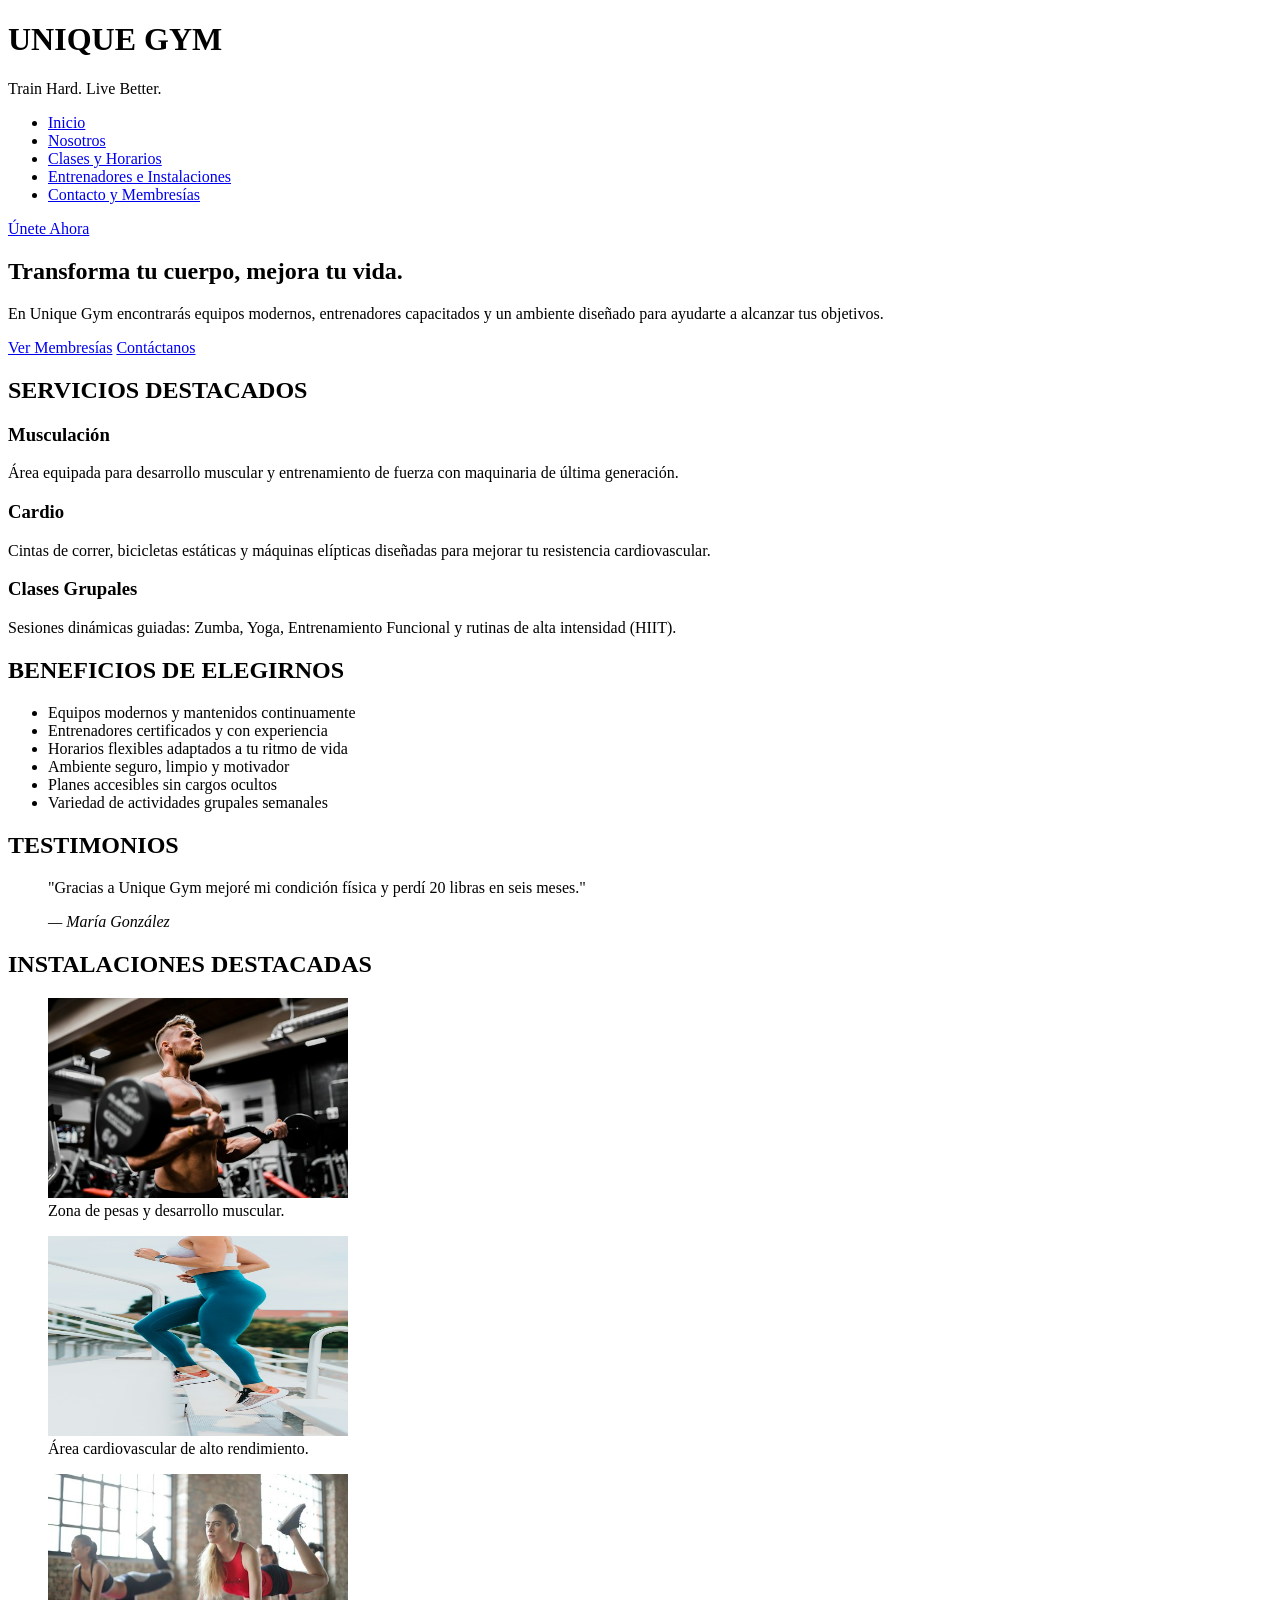
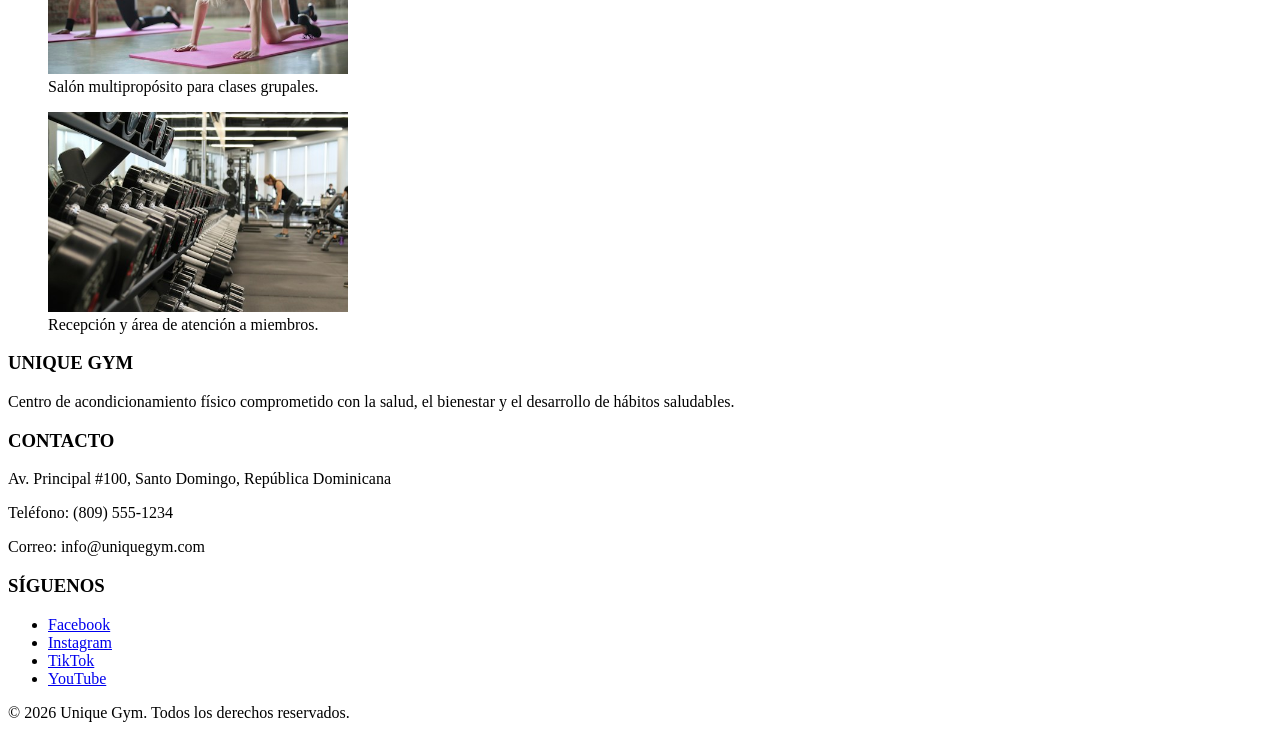
<file: index.html>
<!DOCTYPE html>
<html lang="es">
<head>
  <meta charset="UTF-8">
  <meta name="viewport" content="width=device-width, initial-scale=1.0">
  <meta name="description" content="Bienvenido a Unique Gym. Equipamiento moderno, entrenadores certificados y planes accesibles en Santo Domingo.">
  <meta name="author" content="Juan Luis Mejia Castillo">
  <title>Unique Gym - Transforma tu Cuerpo</title>
</head>
<body>

  <!-- HEADER GLOBAL -->
  <header>
    <h1>UNIQUE GYM</h1>
    <p>Train Hard. Live Better.</p>
    <nav aria-label="Navegación principal">
      <ul>
        <li><a href="index.html" aria-current="page">Inicio</a></li>
        <li><a href="pages/nosotros.html">Nosotros</a></li>
        <li><a href="pages/clases-horarios.html">Clases y Horarios</a></li>
        <li><a href="pages/entrenadores-instalaciones.html">Entrenadores e Instalaciones</a></li>
        <li><a href="pages/contacto-membresias.html">Contacto y Membresías</a></li>
      </ul>
    </nav>
    <a href="pages/contacto-membresias.html">Únete Ahora</a>
  </header>

  <main>
    <!-- BANNER PRINCIPAL / HERO (Corregido con id y encabezado coherente) -->
    <section id="hero">
      <h2>Transforma tu cuerpo, mejora tu vida.</h2>
      <p>
        En Unique Gym encontrarás equipos modernos, entrenadores capacitados y un ambiente
        diseñado para ayudarte a alcanzar tus objetivos.
      </p>
      <a href="pages/contacto-membresias.html">Ver Membresías</a>
      <a href="pages/contacto-membresias.html#formulario">Contáctanos</a>
    </section>

    <!-- SERVICIOS DESTACADOS -->
    <section>
      <h2>SERVICIOS DESTACADOS</h2>
      
      <article>
        <h3>Musculación</h3>
        <p>Área equipada para desarrollo muscular y entrenamiento de fuerza con maquinaria de última generación.</p>
      </article>

      <article>
        <h3>Cardio</h3>
        <p>Cintas de correr, bicicletas estáticas y máquinas elípticas diseñadas para mejorar tu resistencia cardiovascular.</p>
      </article>

      <article>
        <h3>Clases Grupales</h3>
        <p>Sesiones dinámicas guiadas: Zumba, Yoga, Entrenamiento Funcional y rutinas de alta intensidad (HIIT).</p>
      </article>
    </section>

    <!-- BENEFICIOS DE UNIQUE GYM -->
    <section>
      <h2>BENEFICIOS DE ELEGIRNOS</h2>
      <ul>
        <li>Equipos modernos y mantenidos continuamente</li>
        <li>Entrenadores certificados y con experiencia</li>
        <li>Horarios flexibles adaptados a tu ritmo de vida</li>
        <li>Ambiente seguro, limpio y motivador</li>
        <li>Planes accesibles sin cargos ocultos</li>
        <li>Variedad de actividades grupales semanales</li>
      </ul>
    </section>

    <!-- TESTIMONIO DESTACADO (Corregido: se agrega encabezado h2 obligatorio) -->
    <section>
      <h2>TESTIMONIOS</h2>
      <blockquote>
        <p>"Gracias a Unique Gym mejoré mi condición física y perdí 20 libras en seis meses."</p>
        <cite>— María González</cite>
      </blockquote>
    </section>

    <!-- MINI GALERÍA -->
    <section>
      <h2>INSTALACIONES DESTACADAS</h2>
      <figure>
        <img src="assets/img/pesas.jpg" alt="Área de pesas libres y máquinas de musculación en Unique Gym" width="300" height="200">
        <figcaption>Zona de pesas y desarrollo muscular.</figcaption>
      </figure>

      <figure>
        <img src="assets/img/cardio.jpg" alt="Cintas de correr y elípticas en la zona cardiovascular" width="300" height="200">
        <figcaption>Área cardiovascular de alto rendimiento.</figcaption>
      </figure>

      <figure>
        <img src="assets/img/clase-grupal.jpg" alt="Grupo de personas participando en una clase funcional guiada" width="300" height="200">
        <figcaption>Salón multipropósito para clases grupales.</figcaption>
      </figure>

      <figure>
        <img src="assets/img/recepcion.jpg" alt="Mostrador de recepción y entrada principal de Unique Gym" width="300" height="200">
        <figcaption>Recepción y área de atención a miembros.</figcaption>
      </figure>
    </section>
  </main>

  <!-- FOOTER GLOBAL (Corregido: usamos div en lugar de section ya que son pequeños datos que no necesitan título h2 independiente) -->
  <footer>
    <div>
      <h3>UNIQUE GYM</h3>
      <p>Centro de acondicionamiento físico comprometido con la salud, el bienestar y el desarrollo de hábitos saludables.</p>
    </div>

    <div>
      <h3>CONTACTO</h3>
      <p>Av. Principal #100, Santo Domingo, República Dominicana</p>
      <p>Teléfono: (809) 555-1234</p>
      <p>Correo: info@uniquegym.com</p>
    </div>

    <div>
      <h3>SÍGUENOS</h3>
      <ul>
		<li><a href="https://facebook.com" target="_blank" rel="noopener">Facebook</a></li>
		<li><a href="https://instagram.com" target="_blank" rel="noopener">Instagram</a></li>
		<li><a href="https://tiktok.com" target="_blank" rel="noopener">TikTok</a></li>
		<li><a href="https://youtube.com" target="_blank" rel="noopener">YouTube</a></li>
	  </ul>
    </div>

    <div>
      <p>&copy; 2026 Unique Gym. Todos los derechos reservados.</p>
    </div>
  </footer>

</body>
</html>
</file>
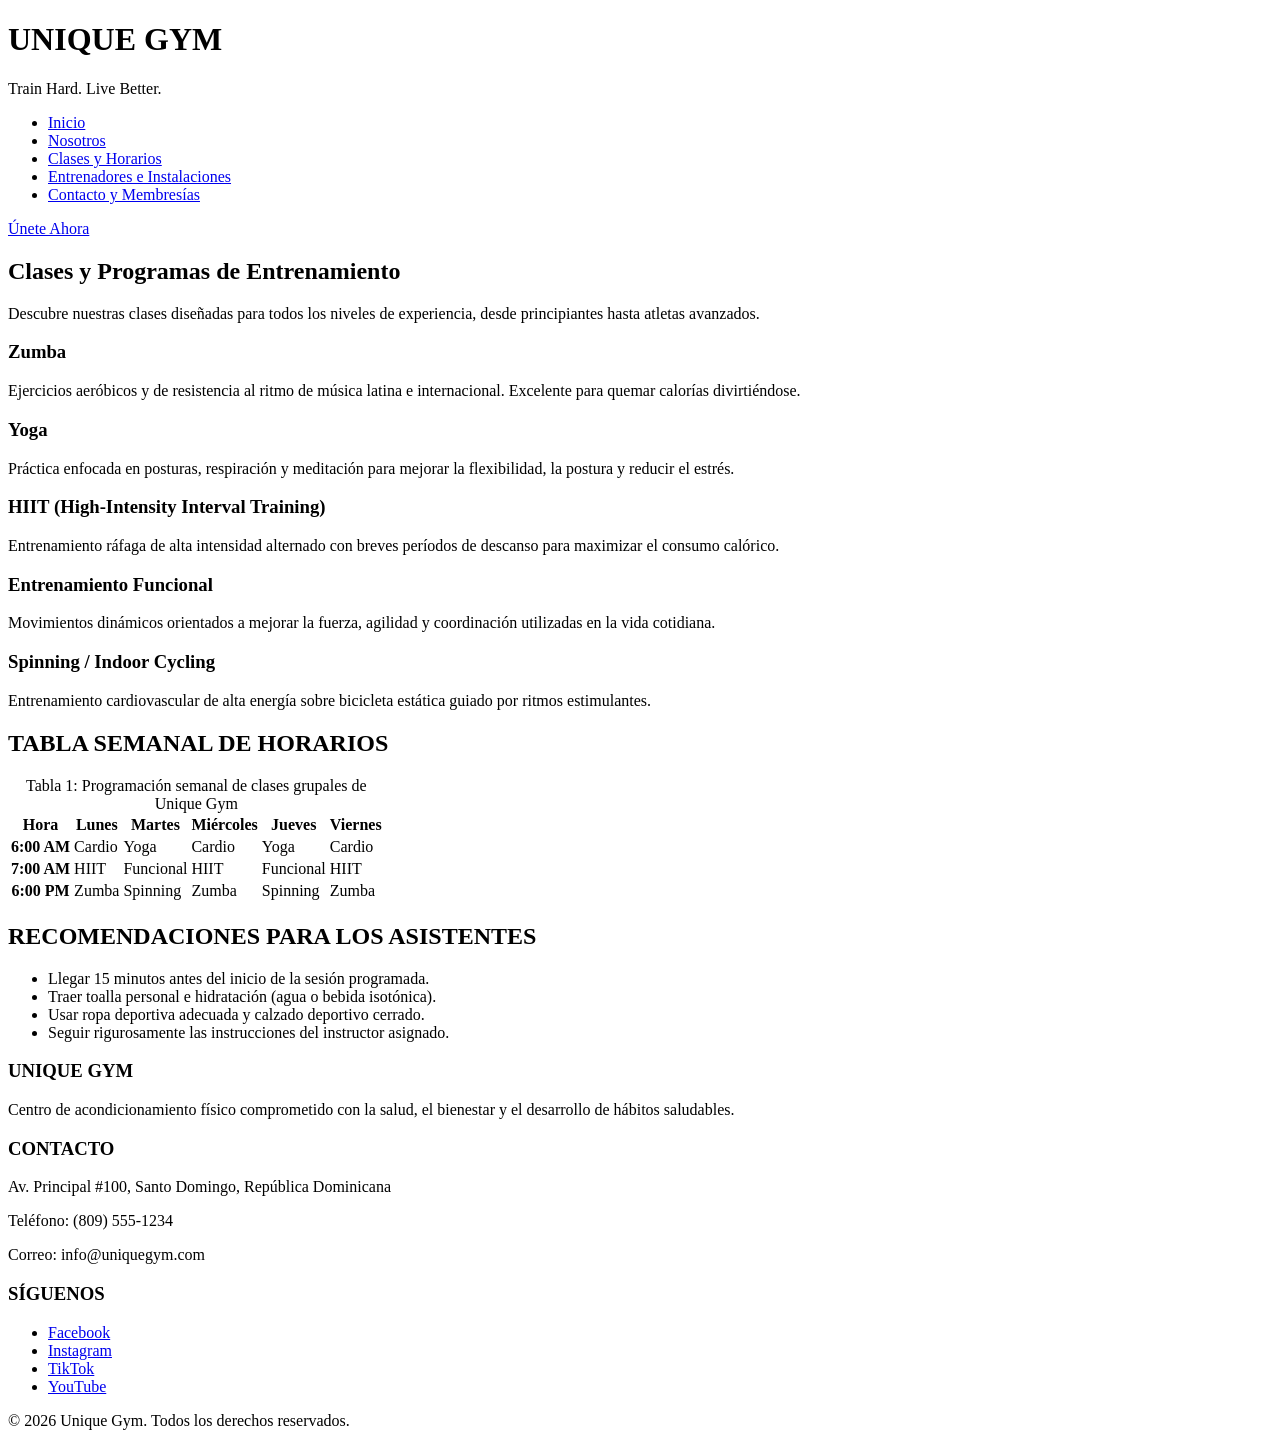
<file: pages/clases-horarios.html>
<!DOCTYPE html>
<html lang="es">
<head>
  <meta charset="UTF-8">
  <meta name="viewport" content="width=device-width, initial-scale=1.0">
  <meta name="description" content="Consulta la lista completa de clases grupales y la tabla semanal de horarios en Unique Gym.">
  <title>Clases y Horarios - Unique Gym</title>
</head>
<body>

  <header>
    <h1>UNIQUE GYM</h1>
    <p>Train Hard. Live Better.</p>
    <nav aria-label="Navegación principal">
      <ul>
        <li><a href="../index.html">Inicio</a></li>
        <li><a href="nosotros.html">Nosotros</a></li>
        <li><a href="clases-horarios.html" aria-current="page">Clases y Horarios</a></li>
        <li><a href="entrenadores-instalaciones.html">Entrenadores e Instalaciones</a></li>
        <li><a href="contacto-membresias.html">Contacto y Membresías</a></li>
      </ul>
    </nav>
    <a href="contacto-membresias.html">Únete Ahora</a>
  </header>

  <main>
    <section>
      <h2>Clases y Programas de Entrenamiento</h2>
      <p>Descubre nuestras clases diseñadas para todos los niveles de experiencia, desde principiantes hasta atletas avanzados.</p>
      
      <article>
        <h3>Zumba</h3>
        <p>Ejercicios aeróbicos y de resistencia al ritmo de música latina e internacional. Excelente para quemar calorías divirtiéndose.</p>
      </article>

      <article>
        <h3>Yoga</h3>
        <p>Práctica enfocada en posturas, respiración y meditación para mejorar la flexibilidad, la postura y reducir el estrés.</p>
      </article>

      <article>
        <h3>HIIT (High-Intensity Interval Training)</h3>
        <p>Entrenamiento ráfaga de alta intensidad alternado con breves períodos de descanso para maximizar el consumo calórico.</p>
      </article>

      <article>
        <h3>Entrenamiento Funcional</h3>
        <p>Movimientos dinámicos orientados a mejorar la fuerza, agilidad y coordinación utilizadas en la vida cotidiana.</p>
      </article>

      <article>
        <h3>Spinning / Indoor Cycling</h3>
        <p>Entrenamiento cardiovascular de alta energía sobre bicicleta estática guiado por ritmos estimulantes.</p>
      </article>
    </section>

    <!-- TABLA DE HORARIOS SEMANALES -->
    <section>
      <h2>TABLA SEMANAL DE HORARIOS</h2>
      <table>
        <caption>Tabla 1: Programación semanal de clases grupales de Unique Gym</caption>
        <thead>
          <tr>
            <th scope="col">Hora</th>
            <th scope="col">Lunes</th>
            <th scope="col">Martes</th>
            <th scope="col">Miércoles</th>
            <th scope="col">Jueves</th>
            <th scope="col">Viernes</th>
          </tr>
        </thead>
        <tbody>
          <tr>
            <th scope="row">6:00 AM</th>
            <td>Cardio</td>
            <td>Yoga</td>
            <td>Cardio</td>
            <td>Yoga</td>
            <td>Cardio</td>
          </tr>
          <tr>
            <th scope="row">7:00 AM</th>
            <td>HIIT</td>
            <td>Funcional</td>
            <td>HIIT</td>
            <td>Funcional</td>
            <td>HIIT</td>
          </tr>
          <tr>
            <th scope="row">6:00 PM</th>
            <td>Zumba</td>
            <td>Spinning</td>
            <td>Zumba</td>
            <td>Spinning</td>
            <td>Zumba</td>
          </tr>
        </tbody>
      </table>
    </section>

    <!-- RECOMENDACIONES (Corregido: usamos div en lugar de section para evitar advertencias de falta de tema jerárquico independiente) -->
    <div>
      <h2>RECOMENDACIONES PARA LOS ASISTENTES</h2>
      <ul>
        <li>Llegar 15 minutos antes del inicio de la sesión programada.</li>
        <li>Traer toalla personal e hidratación (agua o bebida isotónica).</li>
        <li>Usar ropa deportiva adecuada y calzado deportivo cerrado.</li>
        <li>Seguir rigurosamente las instrucciones del instructor asignado.</li>
      </ul>
    </div>
  </main>

  <!-- FOOTER GLOBAL (Corregido: uso de divs para datos de contacto rápidos en lugar de subsecciones) -->
<footer>
    <div>
      <h3>UNIQUE GYM</h3>
      <p>Centro de acondicionamiento físico comprometido con la salud, el bienestar y el desarrollo de hábitos saludables.</p>
    </div>

    <div>
      <h3>CONTACTO</h3>
      <p>Av. Principal #100, Santo Domingo, República Dominicana</p>
      <p>Teléfono: (809) 555-1234</p>
      <p>Correo: info@uniquegym.com</p>
    </div>

    <div>
      <h3>SÍGUENOS</h3>
      <ul>
		<li><a href="https://facebook.com" target="_blank" rel="noopener">Facebook</a></li>
		<li><a href="https://instagram.com" target="_blank" rel="noopener">Instagram</a></li>
		<li><a href="https://tiktok.com" target="_blank" rel="noopener">TikTok</a></li>
		<li><a href="https://youtube.com" target="_blank" rel="noopener">YouTube</a></li>
	  </ul>
    </div>

    <div>
      <p>&copy; 2026 Unique Gym. Todos los derechos reservados.</p>
    </div>
  </footer>

</body>
</html>
</file>
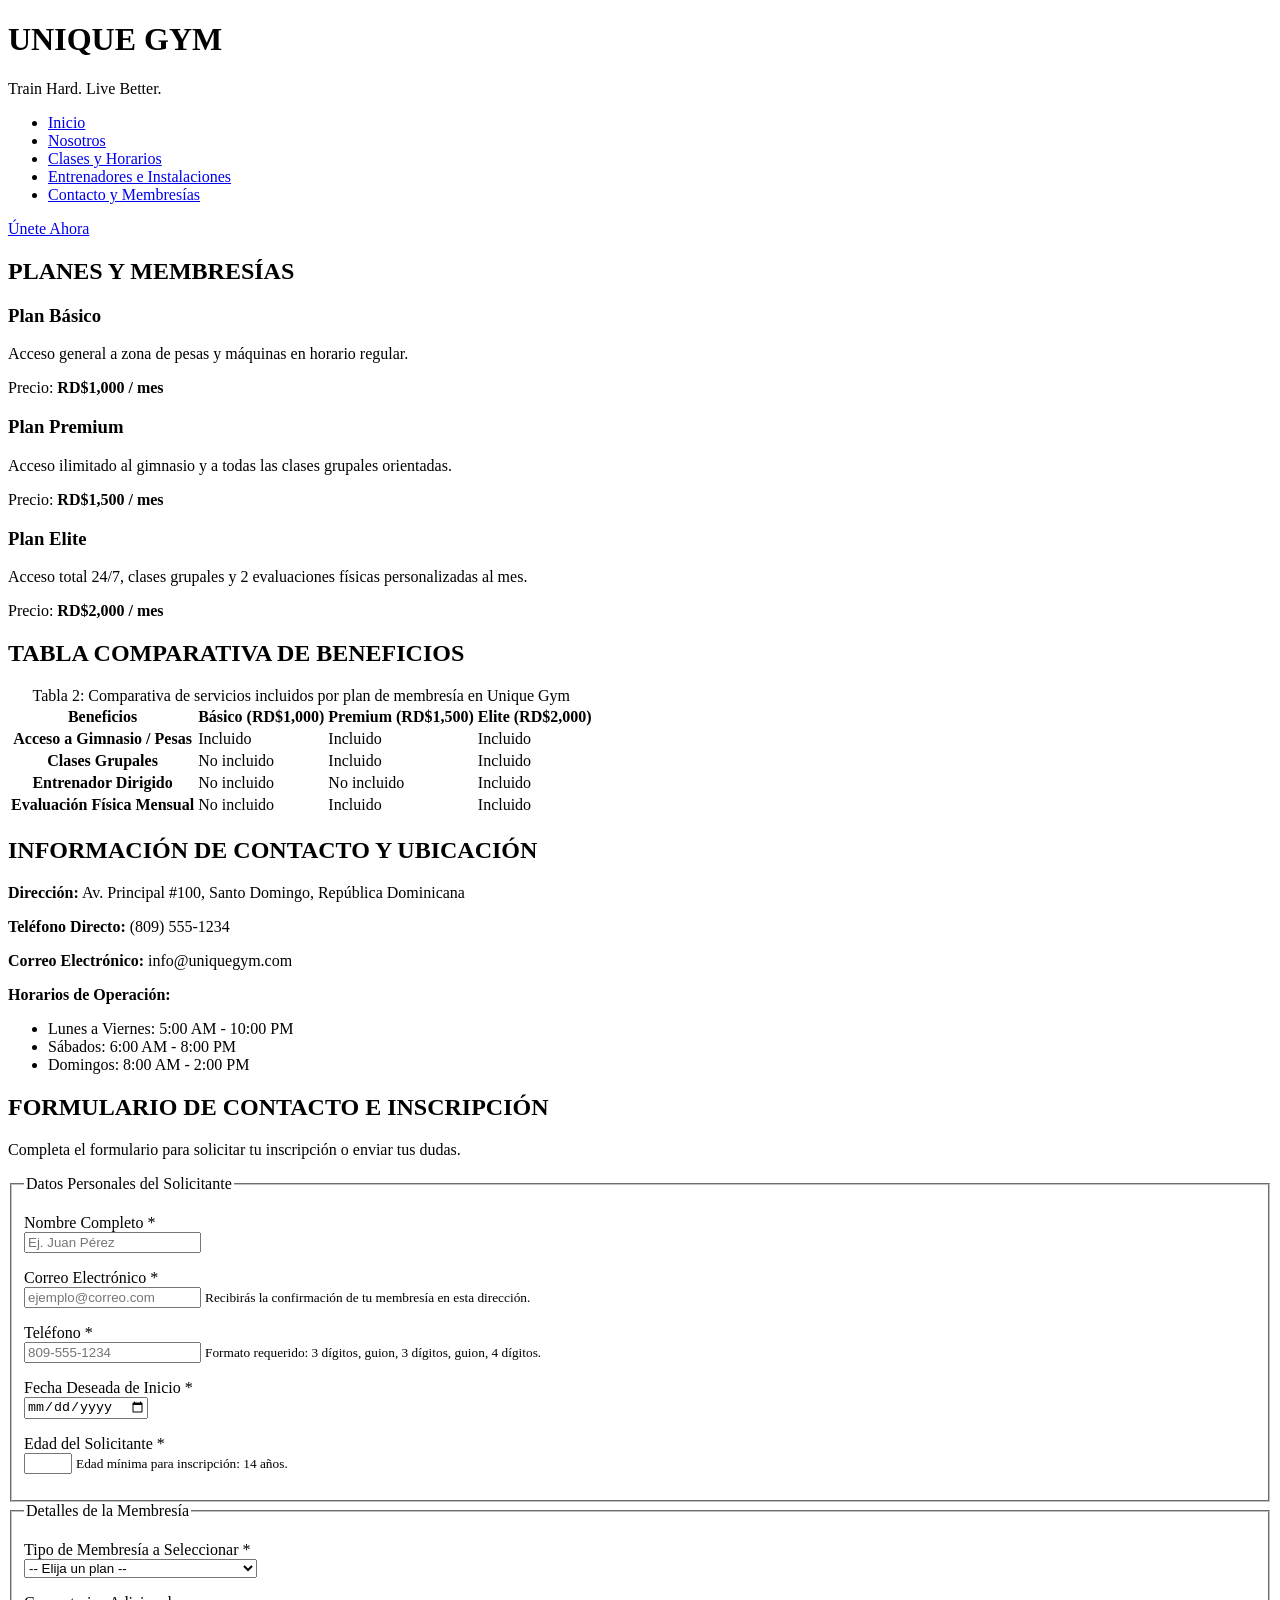
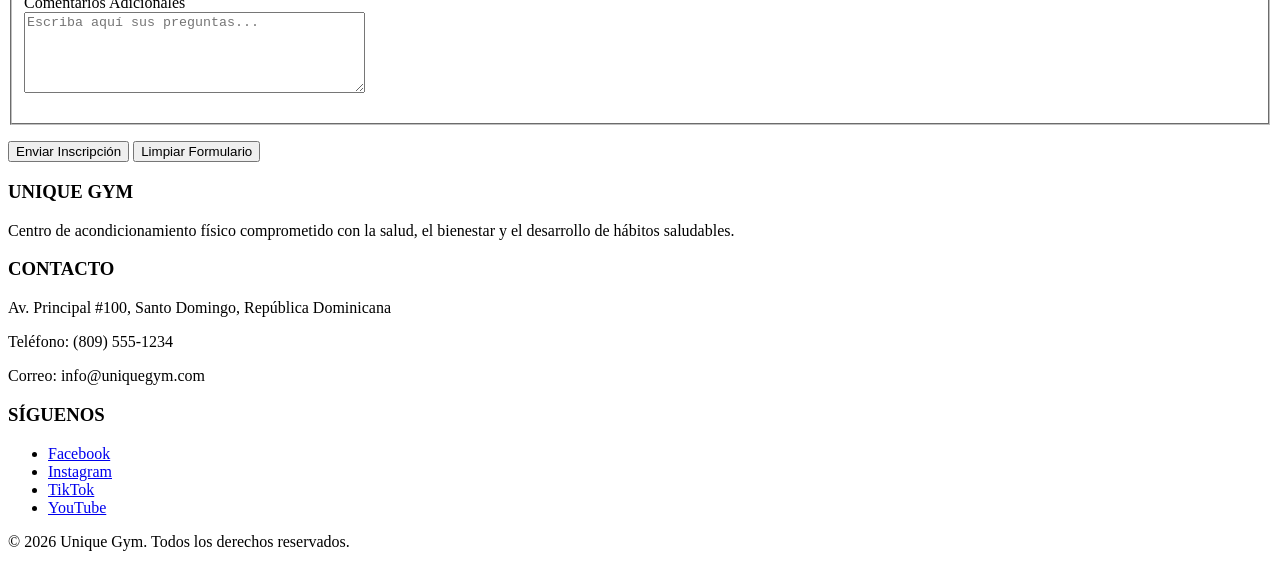
<file: pages/contacto-membresias.html>
<!DOCTYPE html>
<html lang="es">
<head>
  <meta charset="UTF-8">
  <meta name="viewport" content="width=device-width, initial-scale=1.0">
  <meta name="description" content="Selecciona tu plan de membresía en Unique Gym y completa tu formulario de registro e inscripción en línea.">
  <title>Membresías y Contacto - Unique Gym</title>
</head>
<body>

  <header>
    <h1>UNIQUE GYM</h1>
    <p>Train Hard. Live Better.</p>
    <nav aria-label="Navegación principal">
      <ul>
        <li><a href="../index.html">Inicio</a></li>
        <li><a href="nosotros.html">Nosotros</a></li>
        <li><a href="clases-horarios.html">Clases y Horarios</a></li>
        <li><a href="entrenadores-instalaciones.html">Entrenadores e Instalaciones</a></li>
        <li><a href="contacto-membresias.html" aria-current="page">Contacto y Membresías</a></li>
      </ul>
    </nav>
    <a href="#formulario">Únete Ahora</a>
  </header>

  <main>
    <!-- TARJETAS DE PLANES -->
    <section>
      <h2>PLANES Y MEMBRESÍAS</h2>

      <article>
        <h3>Plan Básico</h3>
        <p>Acceso general a zona de pesas y máquinas en horario regular.</p>
        <p>Precio: <strong>RD$1,000 / mes</strong></p>
      </article>

      <article>
        <h3>Plan Premium</h3>
        <p>Acceso ilimitado al gimnasio y a todas las clases grupales orientadas.</p>
        <p>Precio: <strong>RD$1,500 / mes</strong></p>
      </article>

      <article>
        <h3>Plan Elite</h3>
        <p>Acceso total 24/7, clases grupales y 2 evaluaciones físicas personalizadas al mes.</p>
        <p>Precio: <strong>RD$2,000 / mes</strong></p>
      </article>
    </section>

    <!-- TABLA COMPARATIVA DE PLANES -->
    <section>
      <h2>TABLA COMPARATIVA DE BENEFICIOS</h2>
      <table>
        <caption>Tabla 2: Comparativa de servicios incluidos por plan de membresía en Unique Gym</caption>
        <thead>
          <tr>
            <th scope="col">Beneficios</th>
            <th scope="col">Básico (RD$1,000)</th>
            <th scope="col">Premium (RD$1,500)</th>
            <th scope="col">Elite (RD$2,000)</th>
          </tr>
        </thead>
        <tbody>
          <tr>
            <th scope="row">Acceso a Gimnasio / Pesas</th>
            <td>Incluido</td>
            <td>Incluido</td>
            <td>Incluido</td>
          </tr>
          <tr>
            <th scope="row">Clases Grupales</th>
            <td>No incluido</td>
            <td>Incluido</td>
            <td>Incluido</td>
          </tr>
          <tr>
            <th scope="row">Entrenador Dirigido</th>
            <td>No incluido</td>
            <td>No incluido</td>
            <td>Incluido</td>
          </tr>
          <tr>
            <th scope="row">Evaluación Física Mensual</th>
            <td>No incluido</td>
            <td>Incluido</td>
            <td>Incluido</td>
          </tr>
        </tbody>
      </table>
    </section>

    <!-- INFORMACIÓN DE CONTACTO DIRECTO -->
    <section>
      <h2>INFORMACIÓN DE CONTACTO Y UBICACIÓN</h2>
      <p><strong>Dirección:</strong> Av. Principal #100, Santo Domingo, República Dominicana</p>
      <p><strong>Teléfono Directo:</strong> (809) 555-1234</p>
      <p><strong>Correo Electrónico:</strong> info@uniquegym.com</p>
      <p><strong>Horarios de Operación:</strong></p>
      <ul>
        <li>Lunes a Viernes: 5:00 AM - 10:00 PM</li>
        <li>Sábados: 6:00 AM - 8:00 PM</li>
        <li>Domingos: 8:00 AM - 2:00 PM</li>
      </ul>
    </section>

    <!-- FORMULARIO DE REGISTRO E INSCRIPCIÓN -->
<section id="formulario">
  <h2>FORMULARIO DE CONTACTO E INSCRIPCIÓN</h2>
  <p>Completa el formulario para solicitar tu inscripción o enviar tus dudas.</p>

  <form action="#" method="POST">

    <!-- GRUPO 1: DATOS PERSONALES -->
    <fieldset>
      <legend>Datos Personales del Solicitante</legend>

      <p>
        <label for="nombre">Nombre Completo *</label><br>
        <input 
          type="text" 
          id="nombre" 
          name="nombre" 
          placeholder="Ej. Juan Pérez" 
          required 
          minlength="2" 
          maxlength="255"
          pattern="[a-zA-ZáéíóúÁÉÍÓÚñÑ\s]+"
          title="Ingrese su nombre completo (solo letras y espacios)">
      </p>

      <p>
        <label for="email">Correo Electrónico *</label><br>
        <input 
          type="email" 
          id="email" 
          name="email" 
          placeholder="ejemplo@correo.com" 
          required 
          aria-describedby="ayuda-email">
        <span id="ayuda-email"><small>Recibirás la confirmación de tu membresía en esta dirección.</small></span>
      </p>

      <p>
        <label for="telefono">Teléfono *</label><br>
        <input 
          type="tel" 
          id="telefono" 
          name="telefono" 
          placeholder="809-555-1234" 
          required 
          pattern="[0-9]{3}-[0-9]{3}-[0-9]{4}"
          title="Formato de teléfono requerido: 809-555-1234"
          aria-describedby="ayuda-tel">
        <span id="ayuda-tel"><small>Formato requerido: 3 dígitos, guion, 3 dígitos, guion, 4 dígitos.</small></span>
      </p>

      <p>
        <label for="fecha-inicio">Fecha Deseada de Inicio *</label><br>
        <input 
          type="date" 
          id="fecha-inicio" 
          name="fecha_inicio" 
          required>
      </p>

      <p>
        <label for="edad">Edad del Solicitante *</label><br>
        <input 
          type="number" 
          id="edad" 
          name="edad" 
          min="14" 
          max="99" 
          required 
          aria-describedby="ayuda-edad">
        <span id="ayuda-edad"><small>Edad mínima para inscripción: 14 años.</small></span>
      </p>
    </fieldset>

    <!-- GRUPO 2: SELECCIÓN DE PLAN -->
    <fieldset>
      <legend>Detalles de la Membresía</legend>

      <p>
        <label for="asunto">Tipo de Membresía a Seleccionar *</label><br>
        <select id="asunto" name="asunto" required>
          <option value="" disabled selected>-- Elija un plan --</option>
          <option value="basico">Plan Básico (RD$1,000 / mes)</option>
          <option value="premium">Plan Premium (RD$1,500 / mes)</option>
          <option value="elite">Plan Elite (RD$2,000 / mes)</option>
          <option value="consulta">Consulta General / Pase de Prueba</option>
        </select>
      </p>

      <p>
        <label for="mensaje">Comentarios Adicionales</label><br>
        <textarea id="mensaje" name="mensaje" rows="5" cols="40" placeholder="Escriba aquí sus preguntas..."></textarea>
      </p>
    </fieldset>

    <p>
      <button type="submit">Enviar Inscripción</button>
      <button type="reset">Limpiar Formulario</button>
    </p>

  </form>
</section>	
  </main>

  <!-- FOOTER GLOBAL (Corregido: usando div en lugar de section para evitar el warning de falta de encabezado) -->
  <footer>
    <div>
      <h3>UNIQUE GYM</h3>
      <p>Centro de acondicionamiento físico comprometido con la salud, el bienestar y el desarrollo de hábitos saludables.</p>
    </div>

    <div>
      <h3>CONTACTO</h3>
      <p>Av. Principal #100, Santo Domingo, República Dominicana</p>
      <p>Teléfono: (809) 555-1234</p>
      <p>Correo: info@uniquegym.com</p>
    </div>

    <div>
      <h3>SÍGUENOS</h3>
      <ul>
		<li><a href="https://facebook.com" target="_blank" rel="noopener">Facebook</a></li>
		<li><a href="https://instagram.com" target="_blank" rel="noopener">Instagram</a></li>
		<li><a href="https://tiktok.com" target="_blank" rel="noopener">TikTok</a></li>
		<li><a href="https://youtube.com" target="_blank" rel="noopener">YouTube</a></li>
	  </ul>
    </div>

    <div>
      <p>&copy; 2026 Unique Gym. Todos los derechos reservados.</p>
    </div>
  </footer>

</body>
</html>
</file>
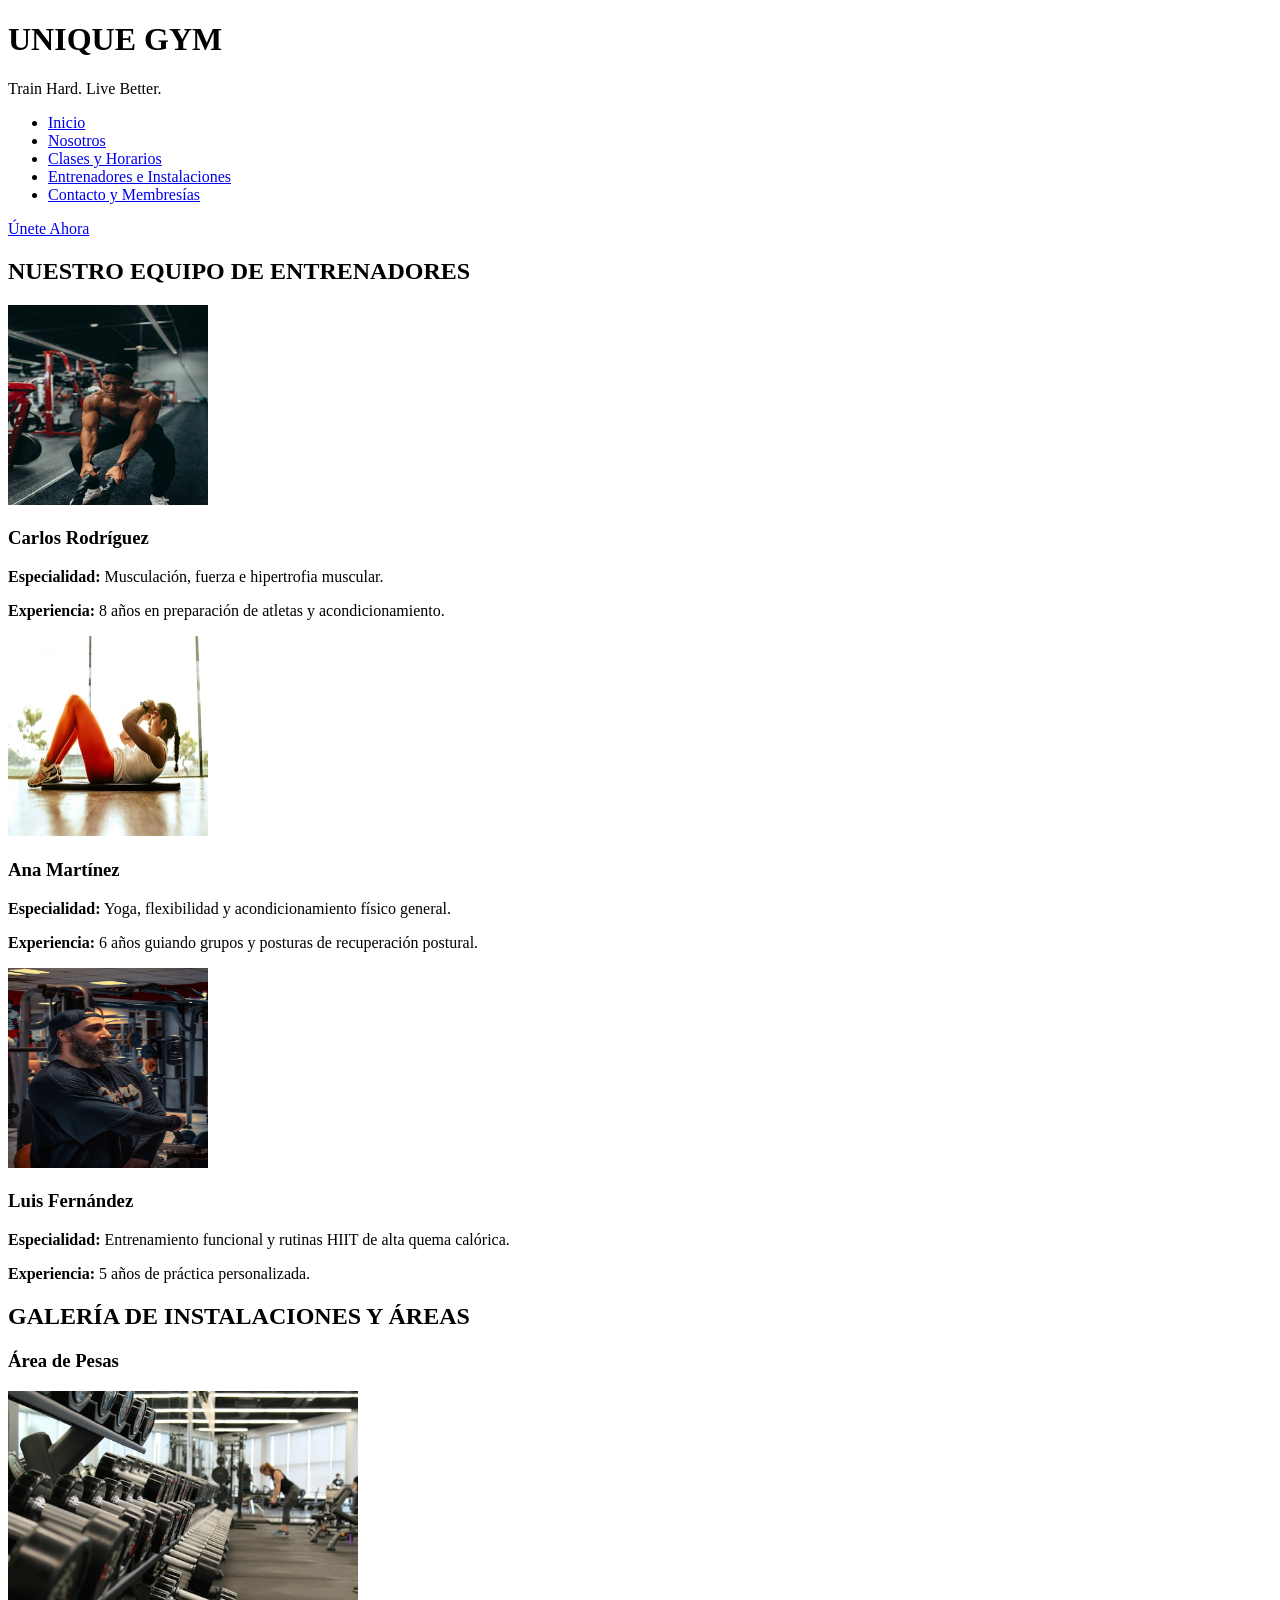
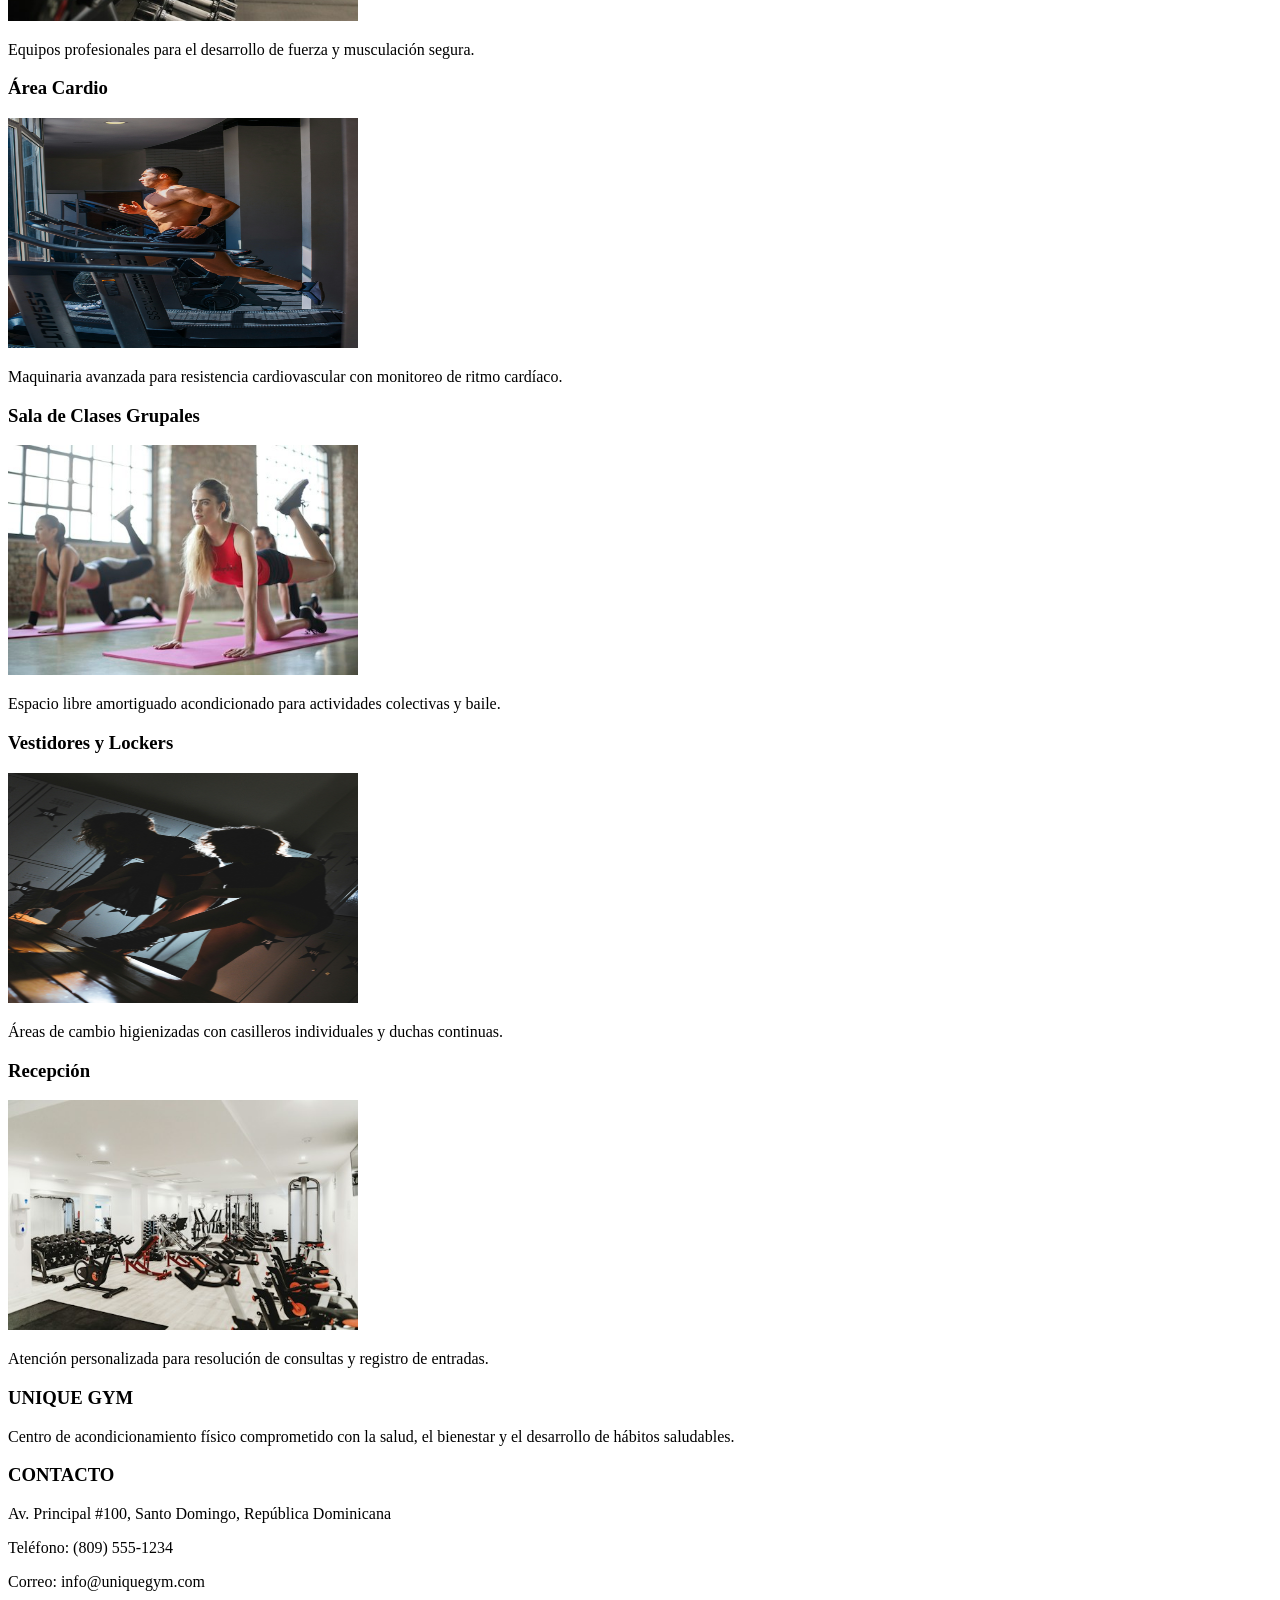
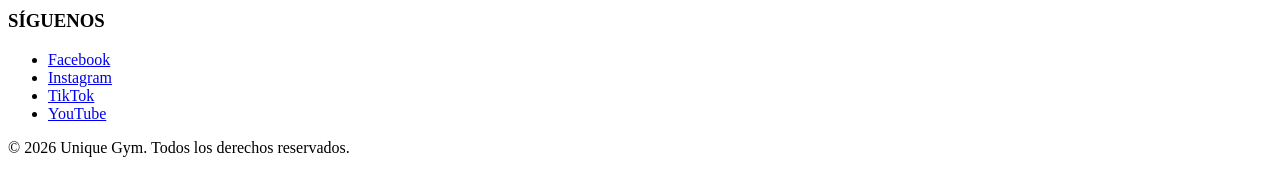
<file: pages/entrenadores-instalaciones.html>
<!DOCTYPE html>
<html lang="es">
<head>
  <meta charset="UTF-8">
  <meta name="viewport" content="width=device-width, initial-scale=1.0">
  <meta name="description" content="Conoce a nuestros entrenadores certificados y recorre las instalaciones equipadas de Unique Gym.">
  <title>Entrenadores e Instalaciones - Unique Gym</title>
</head>
<body>

  <header>
    <h1>UNIQUE GYM</h1>
    <p>Train Hard. Live Better.</p>
    <nav aria-label="Navegación principal">
      <ul>
        <li><a href="../index.html">Inicio</a></li>
        <li><a href="nosotros.html">Nosotros</a></li>
        <li><a href="clases-horarios.html">Clases y Horarios</a></li>
        <li><a href="entrenadores-instalaciones.html" aria-current="page">Entrenadores e Instalaciones</a></li>
        <li><a href="contacto-membresias.html">Contacto y Membresías</a></li>
      </ul>
    </nav>
    <a href="contacto-membresias.html">Únete Ahora</a>
  </header>

  <main>
    <!-- SECCIÓN ENTRENADORES -->
    <section>
      <h2>NUESTRO EQUIPO DE ENTRENADORES</h2>
      
      <article>
        <img src="../assets/img/carlos.jpg" alt="Fotografía del entrenador Carlos Rodríguez" width="200" height="200">
        <h3>Carlos Rodríguez</h3>
        <p><strong>Especialidad:</strong> Musculación, fuerza e hipertrofia muscular.</p>
        <p><strong>Experiencia:</strong> 8 años en preparación de atletas y acondicionamiento.</p>
      </article>

      <article>
        <img src="../assets/img/ana.jpg" alt="Fotografía de la entrenadora Ana Martínez" width="200" height="200">
        <h3>Ana Martínez</h3>
        <p><strong>Especialidad:</strong> Yoga, flexibilidad y acondicionamiento físico general.</p>
        <p><strong>Experiencia:</strong> 6 años guiando grupos y posturas de recuperación postural.</p>
      </article>

      <article>
        <img src="../assets/img/luis.jpg" alt="Fotografía del entrenador Luis Fernández" width="200" height="200">
        <h3>Luis Fernández</h3>
        <p><strong>Especialidad:</strong> Entrenamiento funcional y rutinas HIIT de alta quema calórica.</p>
        <p><strong>Experiencia:</strong> 5 años de práctica personalizada.</p>
      </article>
    </section>

    <!-- SECCIÓN INSTALACIONES -->
    <section>
      <h2>GALERÍA DE INSTALACIONES Y ÁREAS</h2>

      <article>
        <h3>Área de Pesas</h3>
        <img src="../assets/img/inst-pesas.jpg" alt="Zona equipada con discos, barras olímpicas y mancuernas de goma" width="350" height="230">
        <p>Equipos profesionales para el desarrollo de fuerza y musculación segura.</p>
      </article>

      <article>
        <h3>Área Cardio</h3>
        <img src="../assets/img/inst-cardio.jpg" alt="Cintas de correr y bicicletas estáticas acondicionadas" width="350" height="230">
        <p>Maquinaria avanzada para resistencia cardiovascular con monitoreo de ritmo cardíaco.</p>
      </article>

      <article>
        <h3>Sala de Clases Grupales</h3>
        <img src="../assets/img/inst-grupal.jpg" alt="Amplio salón climatizado con espejos para clases guiadas" width="350" height="230">
        <p>Espacio libre amortiguado acondicionado para actividades colectivas y baile.</p>
      </article>

      <article>
        <h3>Vestidores y Lockers</h3>
        <img src="../assets/img/inst-vestidores.jpg" alt="Casilleros seguros y duchas con agua caliente" width="350" height="230">
        <p>Áreas de cambio higienizadas con casilleros individuales y duchas continuas.</p>
      </article>

      <article>
        <h3>Recepción</h3>
        <img src="../assets/img/inst-recepcion.jpg" alt="Área de recepción y atención al público" width="350" height="230">
        <p>Atención personalizada para resolución de consultas y registro de entradas.</p>
      </article>
    </section>
  </main>

  <!-- FOOTER GLOBAL (Corregido: se sustituye section por div para cumplir con la validación de la W3C) -->
  <footer>
    <div>
      <h3>UNIQUE GYM</h3>
      <p>Centro de acondicionamiento físico comprometido con la salud, el bienestar y el desarrollo de hábitos saludables.</p>
    </div>

    <div>
      <h3>CONTACTO</h3>
      <p>Av. Principal #100, Santo Domingo, República Dominicana</p>
      <p>Teléfono: (809) 555-1234</p>
      <p>Correo: info@uniquegym.com</p>
    </div>

    <div>
      <h3>SÍGUENOS</h3>
      <ul>
		<li><a href="https://facebook.com" target="_blank" rel="noopener">Facebook</a></li>
		<li><a href="https://instagram.com" target="_blank" rel="noopener">Instagram</a></li>
		<li><a href="https://tiktok.com" target="_blank" rel="noopener">TikTok</a></li>
		<li><a href="https://youtube.com" target="_blank" rel="noopener">YouTube</a></li>
	  </ul>
    </div>

    <div>
      <p>&copy; 2026 Unique Gym. Todos los derechos reservados.</p>
    </div>
  </footer>

</body>
</html>
</file>
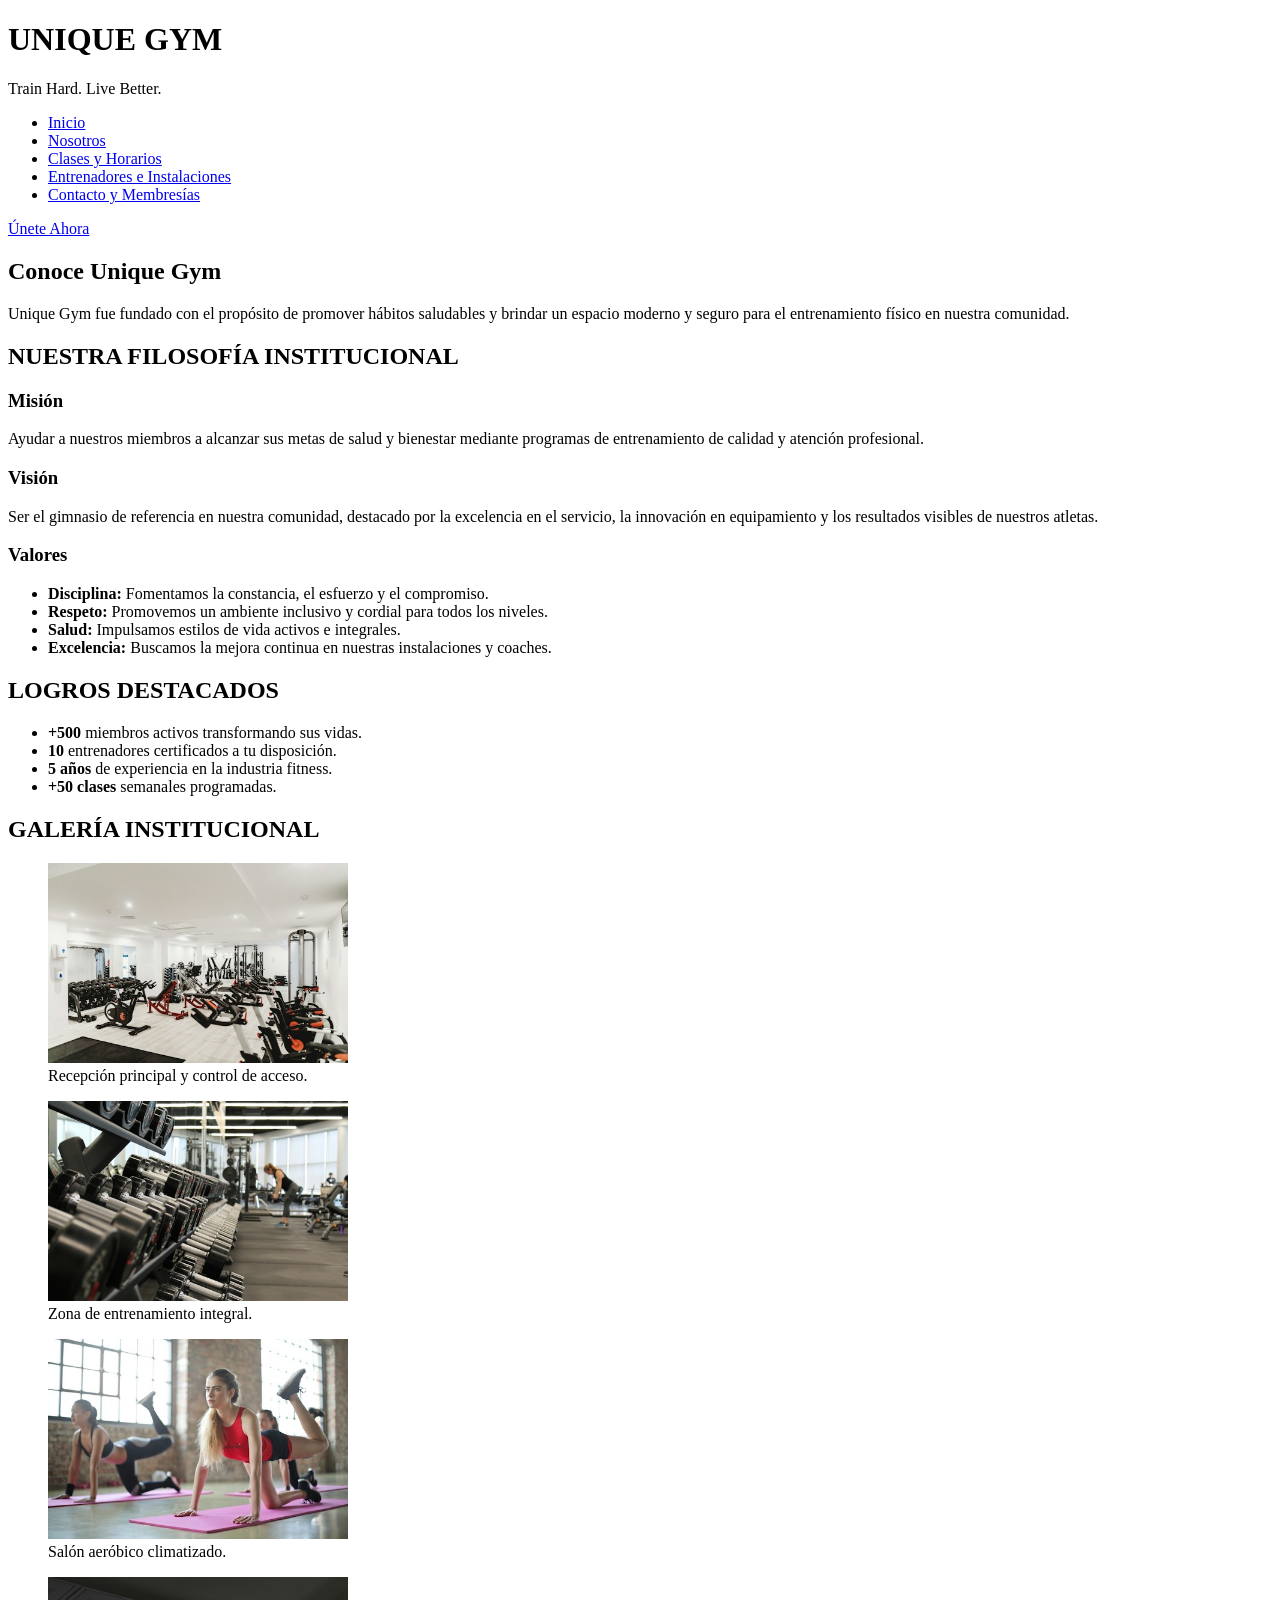
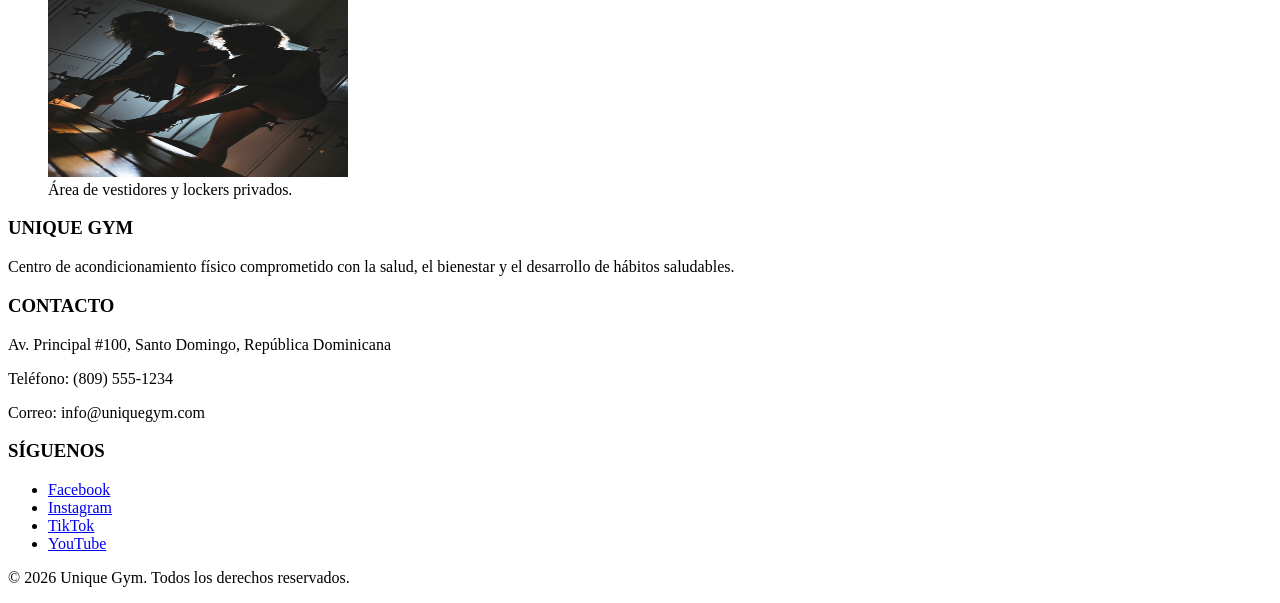
<file: pages/nosotros.html>
<!DOCTYPE html>
<html lang="es">
<head>
  <meta charset="UTF-8">
  <meta name="viewport" content="width=device-width, initial-scale=1.0">
  <meta name="description" content="Conoce la historia, misión, visión y valores institucionales de Unique Gym.">
  <title>Conoce Unique Gym - Historia y Valores</title>
</head>
<body>

  <header>
    <h1>UNIQUE GYM</h1>
    <p>Train Hard. Live Better.</p>
    <nav aria-label="Navegación principal">
      <ul>
        <li><a href="../index.html">Inicio</a></li>
        <li><a href="nosotros.html" aria-current="page">Nosotros</a></li>
        <li><a href="clases-horarios.html">Clases y Horarios</a></li>
        <li><a href="entrenadores-instalaciones.html">Entrenadores e Instalaciones</a></li>
        <li><a href="contacto-membresias.html">Contacto y Membresías</a></li>
      </ul>
    </nav>
    <a href="contacto-membresias.html">Únete Ahora</a>
  </header>

  <main>
    <!-- BLOQUE INTRODUCTORIO (Corregido: usamos div ya que es un párrafo de introducción que no necesita section de contenido independiente) -->
    <div>
      <h2>Conoce Unique Gym</h2>
      <p>
        Unique Gym fue fundado con el propósito de promover hábitos saludables y brindar
        un espacio moderno y seguro para el entrenamiento físico en nuestra comunidad.
      </p>
    </div>

    <!-- NUESTRA FILOSOFÍA INSTITUCIONAL -->
    <section>
      <h2>NUESTRA FILOSOFÍA INSTITUCIONAL</h2>
      
      <article>
        <h3>Misión</h3>
        <p>Ayudar a nuestros miembros a alcanzar sus metas de salud y bienestar mediante programas de entrenamiento de calidad y atención profesional.</p>
      </article>

      <article>
        <h3>Visión</h3>
        <p>Ser el gimnasio de referencia en nuestra comunidad, destacado por la excelencia en el servicio, la innovación en equipamiento y los resultados visibles de nuestros atletas.</p>
      </article>

      <article>
        <h3>Valores</h3>
        <ul>
          <li><strong>Disciplina:</strong> Fomentamos la constancia, el esfuerzo y el compromiso.</li>
          <li><strong>Respeto:</strong> Promovemos un ambiente inclusivo y cordial para todos los niveles.</li>
          <li><strong>Salud:</strong> Impulsamos estilos de vida activos e integrales.</li>
          <li><strong>Excelencia:</strong> Buscamos la mejora continua en nuestras instalaciones y coaches.</li>
        </ul>
      </article>
    </section>

    <!-- LOGROS / DATO ESTADÍSTICO -->
    <section>
      <h2>LOGROS DESTACADOS</h2>
      <ul>
        <li><strong>+500</strong> miembros activos transformando sus vidas.</li>
        <li><strong>10</strong> entrenadores certificados a tu disposición.</li>
        <li><strong>5 años</strong> de experiencia en la industria fitness.</li>
        <li><strong>+50 clases</strong> semanales programadas.</li>
      </ul>
    </section>

    <!-- GALERÍA INSTITUCIONAL -->
    <section>
      <h2>GALERÍA INSTITUCIONAL</h2>
      <figure>
        <img src="../assets/img/nosotros-recepcion.jpg" alt="Área de recepción moderna de Unique Gym" width="300" height="200">
        <figcaption>Recepción principal y control de acceso.</figcaption>
      </figure>

      <figure>
        <img src="../assets/img/nosotros-entrenamiento.jpg" alt="Vista general del área de entrenamiento principal" width="300" height="200">
        <figcaption>Zona de entrenamiento integral.</figcaption>
      </figure>

      <figure>
        <img src="../assets/img/nosotros-grupal.jpg" alt="Sala para clases grupales con piso amortiguado" width="300" height="200">
        <figcaption>Salón aeróbico climatizado.</figcaption>
      </figure>

      <figure>
        <img src="../assets/img/nosotros-vestidores.jpg" alt="Vestidores y duchas higienizadas" width="300" height="200">
        <figcaption>Área de vestidores y lockers privados.</figcaption>
      </figure>
    </section>
  </main>

  <!-- FOOTER GLOBAL (Corregido: usamos div en lugar de section para evitar el warning de falta de encabezado) -->
  <footer>
    <div>
      <h3>UNIQUE GYM</h3>
      <p>Centro de acondicionamiento físico comprometido con la salud, el bienestar y el desarrollo de hábitos saludables.</p>
    </div>

    <div>
      <h3>CONTACTO</h3>
      <p>Av. Principal #100, Santo Domingo, República Dominicana</p>
      <p>Teléfono: (809) 555-1234</p>
      <p>Correo: info@uniquegym.com</p>
    </div>

    <div>
      <h3>SÍGUENOS</h3>
      <ul>
		<li><a href="https://facebook.com" target="_blank" rel="noopener">Facebook</a></li>
		<li><a href="https://instagram.com" target="_blank" rel="noopener">Instagram</a></li>
		<li><a href="https://tiktok.com" target="_blank" rel="noopener">TikTok</a></li>
		<li><a href="https://youtube.com" target="_blank" rel="noopener">YouTube</a></li>
	  </ul>
    </div>

    <div>
      <p>&copy; 2026 Unique Gym. Todos los derechos reservados.</p>
    </div>
  </footer>

</body>
</html>
</file>
